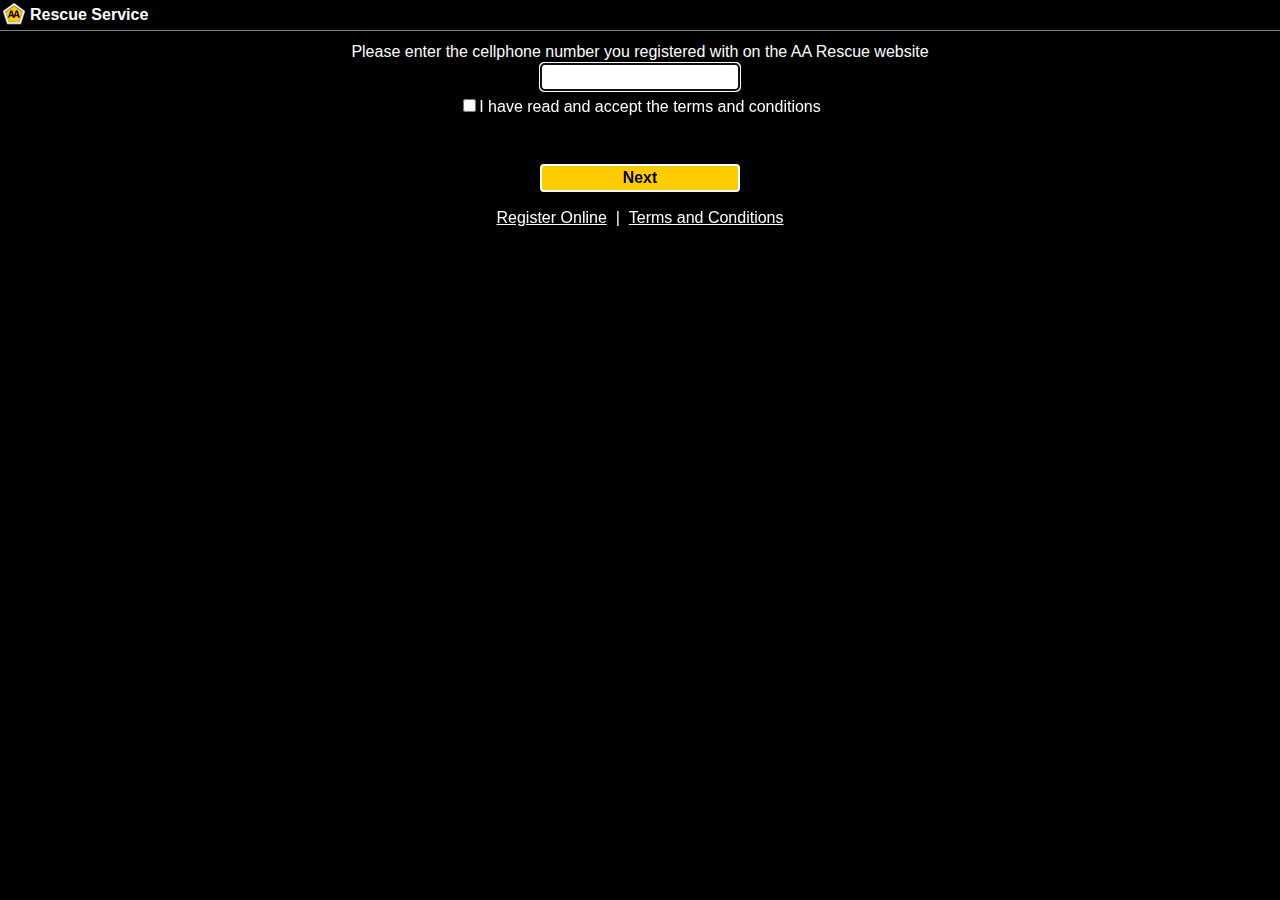
<file: www/index.html>
<html lang="en">
<head>
    <meta charset="utf-8">
    <meta name="viewport" content="height=device-height, width=device-width, initial-scale=1.0, minimum-scale=1.0, maximum-scale=1.0, user-scalable=no">
    <title>AA Rescue</title>
    <link href="favicon.ico" rel="icon" type="image/x-icon">
    <link rel="stylesheet" href="css/app.css">
    <script type="text/javascript" src="./js/jquery1102min.js"></script>
    <script type="text/javascript" src="./js/jquerysoap.js"></script>
    <script type="text/javascript" src="./js/msisdn.js"></script>
</head>

<!DOCTYPE html>
<html>
<head>
    <meta http-equiv="Content-Type" content="text/html; charset=UTF-8">
    <title>AA Rescue</title>
</head>
<body>
<form onsubmit="callSetMsisdn(); return false;">
    <div id="container">
        <div id="title">
            Rescue Service
        </div>
        <div id="error" style="display: none;"></div>
        <div class="label">
	    Please enter the cellphone number you registered with on the AA Rescue website
        </div>
        <div class="field">
            <input id="phoneNumber" type="tel" name="phoneNumber" />
        </div>
        <div class="checkfield">
            <input type="checkbox" id="termsCheckBox" value="Yes">I have read and accept the terms and conditions</input>
        </div>
        <div class="button">
            <input type="button" value="Next" onclick="next();" />
        </div>
        <div class="linksField">
            <a onclick="openBrowser('https://www.aarescue.co.za/');">Register Online</a>&nbsp;&nbsp;|&nbsp;&nbsp;<a onclick="openBrowser('https://www.aarescue.co.za/Info/Terms');">Terms and Conditions</a>
        </field>        
    </div>
</form>
<script type="text/javascript">

$(function() {
  $("#phoneNumber").focus();
});

function openBrowser(url)
{
   var args = new blackberry.invoke.BrowserArguments(url);
   blackberry.invoke.invoke(blackberry.invoke.APP_BROWSER, args);
}

function next() {
  if(!$('#termsCheckBox').is(':checked')) {
    $('#error').html("Please indicated that you accept the terms and conditions.");
    $('#error').show();
    return;
  }  


  if($('#phoneNumber').val().length != 10)
  {
    $('#error').html("The phone number you've entered is invalid. Please try again.");
    $('#error').show();
    return;
  }

  var msisdn = $('#phoneNumber').val();
  isMsisdnRegistered(msisdn);



}

function isMsisdnRegistered(userMsisdn) {


$.soap({
    //url: 'http://41.160.96.91/Blo.AA.Gateway/PanicService.svc',
      url: 'http://gateway.aarescue.co.za/PanicService.svc',    	
    method: 'IsARegisteredUser',
    appendMethodToURL: false,
    SOAPAction: 'http://tempuri.org/IPanicService/IsARegisteredUser',
    soap12: false,
    params: {
      msisdn: userMsisdn
    },
    namespaceQualifier: 'tem',             
    namespaceURL: 'http://tempuri.org/',    
    noPrefix: false,
    request: function (SOAPRequest) {
      alert(SOAPRequest);
    },
    success: function (soapResponse) {
        // do stuff with soapResponse
        // if you want to have the response as JSON use soapResponse.toJSON();
        // or soapResponse.toString() to get XML string
        // or soapResponse.toXML() to get XML DOM
        //alert(soapResponse);

        var myxml = soapResponse.toXML();
        //alert(myxml.documentElement.childNodes[0].childNodes[0].nodeName);
        //alert(myxml.documentElement.childNodes[0].childNodes[0].childNodes[0].nodeName);

        var isRegistered = myxml.documentElement.childNodes[0].childNodes[0].childNodes[0].childNodes[0].nodeValue;
        //alert(isRegistered);
        //alert(isRegistered == 'true');

        if(isRegistered == 'true')
        {
          try {
            var ret = setMsisdn(userMsisdn);
            if(ret) {
              window.location = "panic.html";
            }
            else {
              $('#error').html(dataError);
              $('#error').show();
            }
          }
          catch(e) {
            //alert(e);
            $('#error').html("Unabled to validate membership. Please try again later.");
            $('#error').show();
          }
        }
        else {
            $('#error').html("The phone number you've entered is not linked to a AA membership.");
            $('#error').show();
        }
    },
    error: function (soapResponse2) {
       //alert(soapResponse2);
       $('#error').html("Unabled to validate membership. Please try again later.");
       $('#error').show();
    }
});
}

</script>
</body>
</html>
</file>
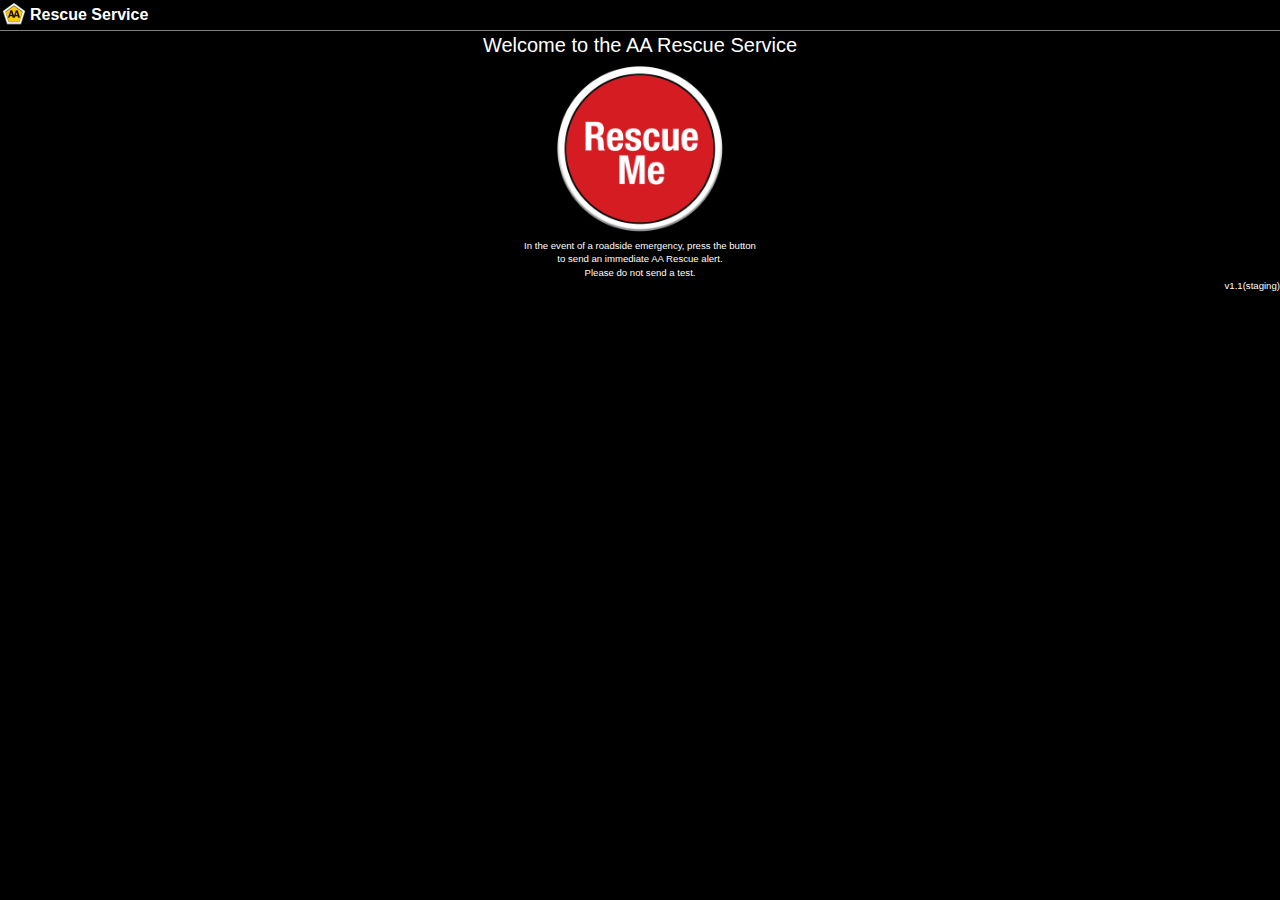
<file: www/panic.html>
<html lang="en">
<head>
    <meta charset="utf-8">
    <meta name="viewport" content="height=device-height, width=device-width, initial-scale=1.0, minimum-scale=1.0, maximum-scale=1.0, user-scalable=no">
    <title>AA Rescue</title>
    <link href="favicon.ico" rel="icon" type="image/x-icon">
    <link rel="stylesheet" href="css/app.css">
    <script type="text/javascript" src="./js/jquery1102min.js"></script>
    <script type="text/javascript" src="./js/jquerysoap.js"></script>
    <script type="text/javascript" src="./js/msisdn.js"></script>
    <script type="text/javascript" src="./js/panic.js"></script>
</head>

<!DOCTYPE html>
<html>
<head>
    <meta http-equiv="Content-Type" content="text/html; charset=UTF-8">
    <title>AA Rescue</title>
</head>
<body>
    <div id="container">
        <div id="title">
            Rescue Service
        </div>
        <div id="heading">
            Welcome to the AA Rescue Service
        </div>
        <div id="panic">
            <input type="image" src="./images/RescueMe.png" onclick="window.location = 'panicing.html';" />
        </div>
	<div id="explain">In the event of a roadside emergency, press the button<br/>
                  to send an immediate AA Rescue alert.<br/>
                  Please do not send a test.
	</div>
        <div id="version">v1.1(staging)</div>
        <!--div id="settings">
            <input type="image" src="./images/SettingsButton.png" onclick="alert('settings')" />
        </div -->
    </div>

</body>
</html>
</file>
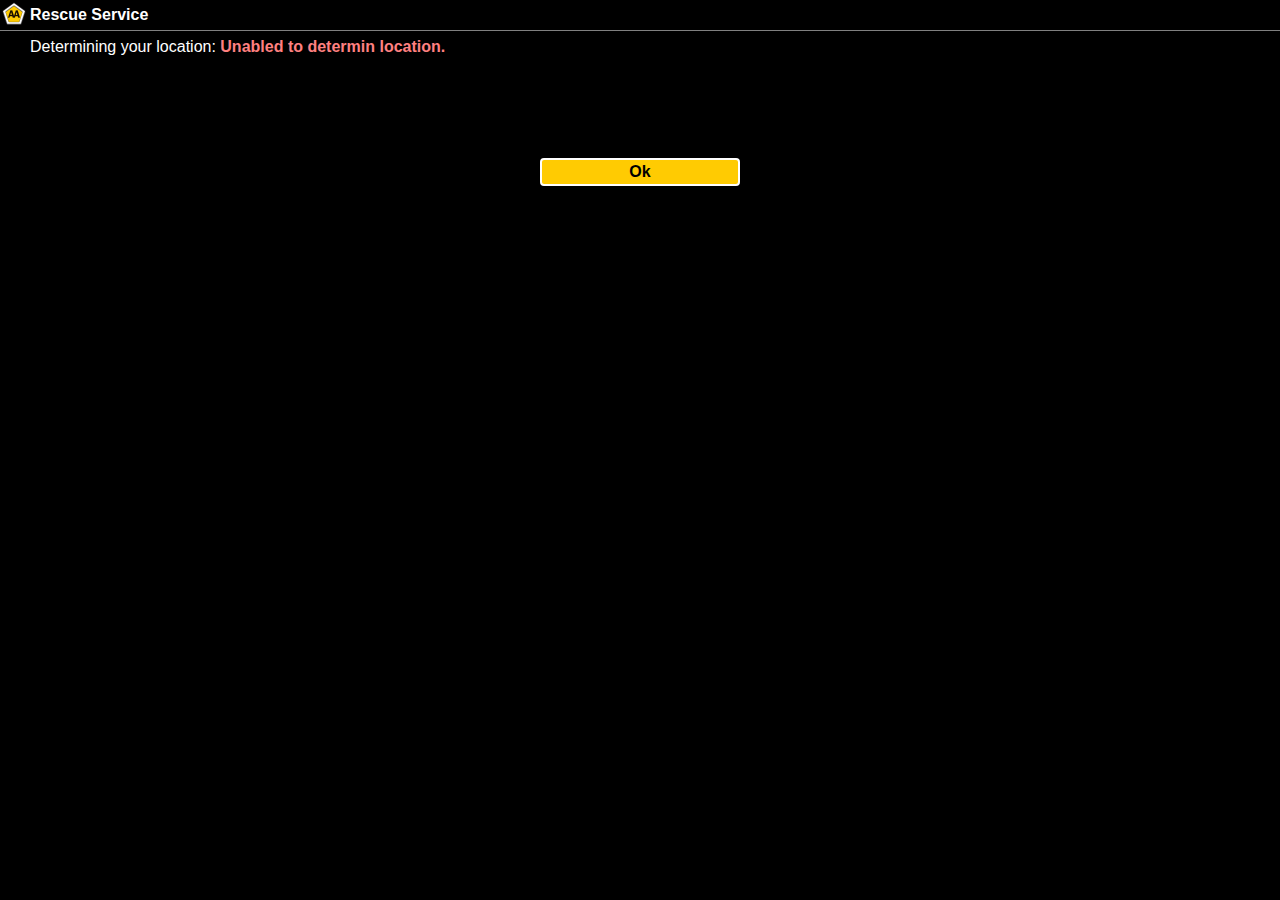
<file: www/panicing.html>
<html lang="en">
<head>
    <meta charset="utf-8">
    <meta name="viewport" content="height=device-height, width=device-width, initial-scale=1.0, minimum-scale=1.0, maximum-scale=1.0, user-scalable=no">
    <title>AA Rescue</title>
    <link href="favicon.ico" rel="icon" type="image/x-icon">
    <link rel="stylesheet" href="css/app.css">
    <script type="text/javascript" src="./js/jquery1102min.js"></script>
    <script type="text/javascript" src="./js/jquerysoap.js"></script>
    <script type="text/javascript" src="./js/msisdn.js"></script>
    <script type="text/javascript" src="./js/panic.js"></script>
</head>

<!DOCTYPE html>
<html>
<head>
    <meta http-equiv="Content-Type" content="text/html; charset=UTF-8">
    <title>AA Rescue</title>
</head>
<body>
    <div class="container" id="panicContainer">
        <div id="title">
            Rescue Service
        </div>
        <div class="panicStep">
            Determining your location: <span id="locationResult" class="panicStepResult"></span>
        </div>
        <div class="panicStep" id="sendingPanicDiv" style="visibility:hidden;">
            Contacting AA Rescue: <span id="panicResult" class="panicStepResult"></span>
        </div>
        <div class="panicStep" id="referenceResultDiv" style="visibility:hidden;">
            Reference Number: <span id="referenceResult" class="panicStepResult"></span>
        </div>
        <div class="helpText" id="assistanceDiv" style="display: none;">
            There is a problem connecting to the AA Rescue Service, please call <b><a href="tel:0861444143">0861 444 143</a></b> for assistance.
        </div>
        <div class="button" id="cancelPanicDiv">
            <input type="button" value="Cancel Rescue" onclick="cancelPanic();" />
        </div> 
        <div class="button" id="okDiv" style="display: none;">
            <input type="button" value="Ok" onclick="cancelPanic();" />
        </div> 
    </div>
    <div class="container" id="cancelContainer" style="display: none">
        <div id="title">
            Rescue Service
        </div>
        <div class="panicStep">
            Are you sure you want to cancel your rescue request <span id="referenceSpan" class="panicStepResult"></span>? 
        </div>
        <div class="button" id="YesNoPanicDiv">
            <input type="button" value="Yes" onclick="performCancelPanic();" style="width: 100px" />
            <input type="button" value="No" onclick="cancelPanicCancel();" style="width: 100px"  />
        </div> 
    </div>
    <div class="container" id="cancelingContainer" style="display: none">
        <div id="title">
            Rescue Service
        </div>
        <div class="panicStep" id="sendingCancelDiv">
            Contacting AA Rescue: <span id="panicCancelResult" class="panicStepResult"></span>
        </div>
        <div class="panicStep" id="cancelreferenceResultDiv" style="visibility:hidden;">
            Reference Number: <span id="cancelreferenceResult" class="panicStepResult"></span>
        </div>
        <div class="text" id="cancelTextDiv" style="display: none;">
            Your rescue request has been cancelled.
        </div>
        <div class="button" id="okCancelDiv" style="display: none;">
            <input type="button" value="Ok" onclick="restart();" />
        </div> 
    </div>
<script type="text/javascript">

$(function() {
  panic();
});

</script>
</body>
</html>
</file>
<file: www/css/app.css>
@CHARSET "ISO-8859-1";

.error {
    color: red;
}

html, body {
    font: 100%/1.4 Helvetica, Arial, Helvetica, sans-serif;
    margin: auto;
    background-color: black;
    height: 100%;
}


#container {
    margin: auto;
    height: 100%;
}

.container {
    margin: auto;
    height: 100%;
}

#title {
    margin-left: auto;
    margin-right: auto;
    margin-top: 0px;
    color: white;
    font-weight: bold;
    padding-left: 30px;
    background-image: url('../images/smallAA.png');
    background-repeat: no-repeat;
    background-size: 24px 24px;
    background-position: 2px 2px;
    height: 26px;
    padding-top: 4px;
    border-bottom: 1px solid #808080;
}

#heading
{
    margin-left: auto;
    margin-right: auto;
    margin-top: 0px;
    color: white;
    font-weight: normal;
    font-size: 125%;
    text-align: center;
    width: 100%;
    clear: both;
}

#panic {
    margin-top: 0px;
    margin-left: auto;
    margin-right: auto;
    width: 180px;
    height: 180px;
    clear: both;
}

#panic input {
    width: 180px;
    height: 180px;
}

#panic input:hover {
/*    background-image: url('../images/RescueMe.png'); */
}


#explain {
    clear: both;
    margin-top: 0px;
    margin-left: auto;
    margin-right: auto;
    font-weight: normal;
    font-size: 60%;
    color: white;
    text-align: center;
}

#version {
    clear: both;
    margin-top: 0px;
    margin-left: auto;
    margin-right: auto;
    font-weight: normal;
    font-size: 60%;
    color: white;
    text-align: right;
 
}

.text {
    clear: both;
    margin-top: 0px;
    margin-left: auto;
    margin-right: auto;
    font-weight: normal;
    font-size: 80%;
    color: white;
    text-align: center;
    padding-top: 5px;
}

.panicStep {
    clear: both;
    margin-top: 0px;
    margin-left: auto;
    margin-right: auto;
    font-weight: normal;
    font-size: 100%;
    color: white;
    text-align: left;
    padding-left: 30px;
    padding-right: 30px;
    padding-top: 5px;
}

.helpText {
    clear: both;
    margin-top: 0px;
    margin-left: auto;
    margin-right: auto;
    font-weight: normal;
    font-size: 100%;
    color: white;
    text-align: left;
    padding-left: 30px;
    padding-right: 30px;
    padding-top: 5px;
}

.helpText a
{
  color: white;
}

.panicStepResult {
    font-weight: bold;
}

.panicStepErrorResult {
    color: #FF8080;
}


#settings {
    margin-top: 10px;
    margin-left: auto;
    margin-right: auto;
    width: 160px;
    clear: both;
}

#settings input {
    width: 160px;
    height: 40px;
}

#error {
    clear: both;
    margin-left: auto;
    margin-right: auto;
    margin-top: 10px;
    font-weight: normal;
    font-size: 100%;
    color: #FF8080;
    text-align: center;
}

#label, .label {
    clear: both;
    margin-top: 10px;
    margin-left: auto;
    margin-right: auto;
    font-weight: normal;
    font-size: 100%;
    color: white;
    text-align: center;
}

#field, .field {
    clear: both;
    margin-top: 0px;
    margin-left: auto;
    margin-right: auto;
    font-weight: normal;
    text-align: center;
}

#field input, .field input {
    font-weight: normal;
    font-size: 100%;
    color: black;
    width: 200px;
    height: 28px;
    border: 2px solid #FFFFFF;
    border-radius: 4px;
    padding: 2px;
}

.checkfield {
    clear: both;
    margin-top: 5px;
    margin-left: auto;
    margin-right: auto;
    font-weight: normal;
    text-align: center;
    color: #FFFFFF;
}

.checkfield input {
    border: 1px solid #FFFFFF;
    border-radius: 4px;
}

.button {
    clear: both;
    margin-top: 20px;
    margin-left: auto;
    margin-right: auto;
    font-weight: normal;
    text-align: center;
    padding-top: 25px;
}

.button input {
    background-color: #FFCB02;
    font-weight: bold;
    font-size: 100%;
    color: black;
    width: 200px;
    height: 28px;
    border: 2px solid #FFFFFF;
    border-radius: 4px;
}

.button input:hover {
    background-color: #A0A0A0;
    cursor: hand;
}

.linksField {
    clear: both;
    margin-top: 0px;
    margin-left: auto;
    margin-right: auto;
    font-weight: normal;
    text-align: center;
    color: #FFFFFF;
    padding-top: 15px;
}

.linksField a {
    text-decoration: underline;
    cursor: hand;
}
</file>
